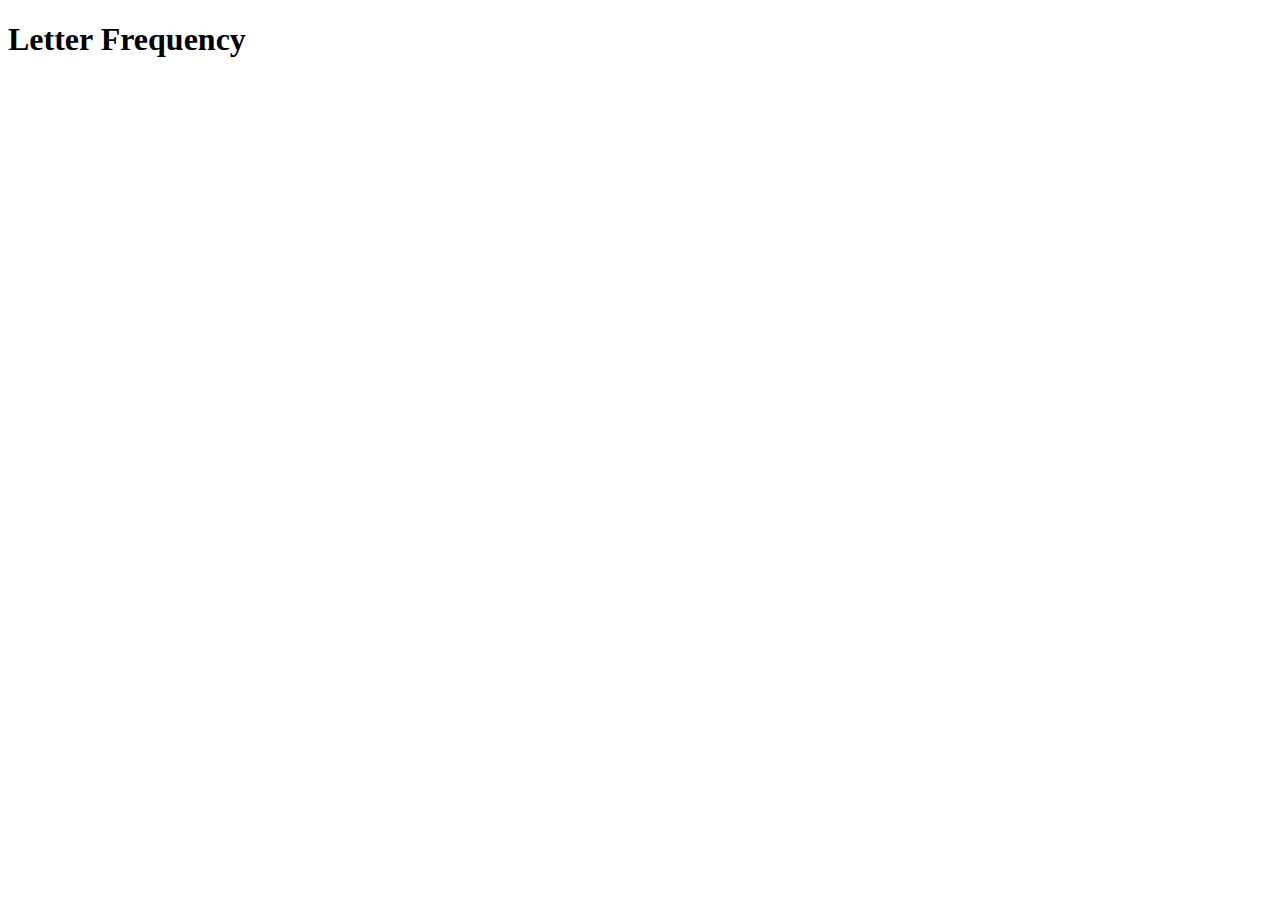
<file: P3/index.html>
<!DOCTYPE html>
<html>
<head>
	<meta charset="UTF-8">
	<title>D3 is awesome</title>
	<!-- Always include D3 first. -->
	<script src="http://d3js.org/d3.v4.min.js"></script>
	<!-- Include main.js, which is where all our code lives -->
	<script src="main.js"></script>
	<!-- Include any styles we want to add to our page -->
	<link rel="stylesheet" href="styles.css">
</head>
<body>
	<h1>Letter Frequency</h1>
	<!-- Our graph will be added inside this divider element -->
	<div id="graph"></div>
</body>
</html>
</file>
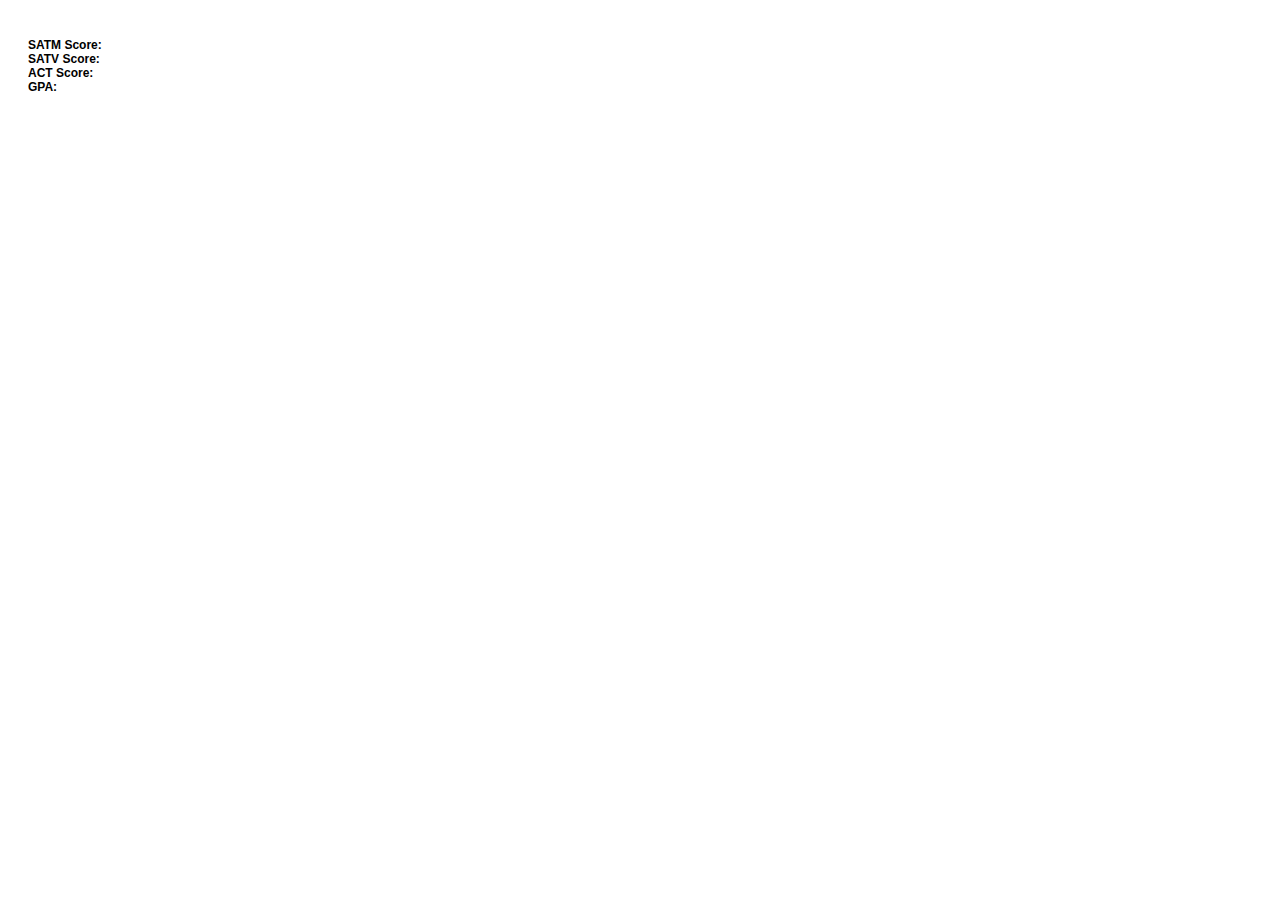
<file: P4/index.html>
<!DOCTYPE html>
<html>
	<head>
		<meta charset="UTF-8"/> 
		<link href="style.css" type="text/css" rel="stylesheet" />
		<script src="https://d3js.org/d3.v4.min.js"></script>
		<script type="text/javascript" src="main.js"></script>	 
   	</head>
   	<body>
	   	<div id="wrapper">
			<div id="chart1">
	    	</div>
		  	<div id="chart2">
	        </div>
		  	<div id="chart3">
		        <strong>SATM Score:</strong> <span id="satm"></span><br/>
		        <strong>SATV Score:</strong> <span id="satv"></span><br/>
		        <strong>ACT Score:</strong> <span id="act"></span><br/>
		        <strong>GPA:</strong> <span id="gpa"></span><br/> 
	        </div>
	   	</div>
	</body>
</html>
</file>
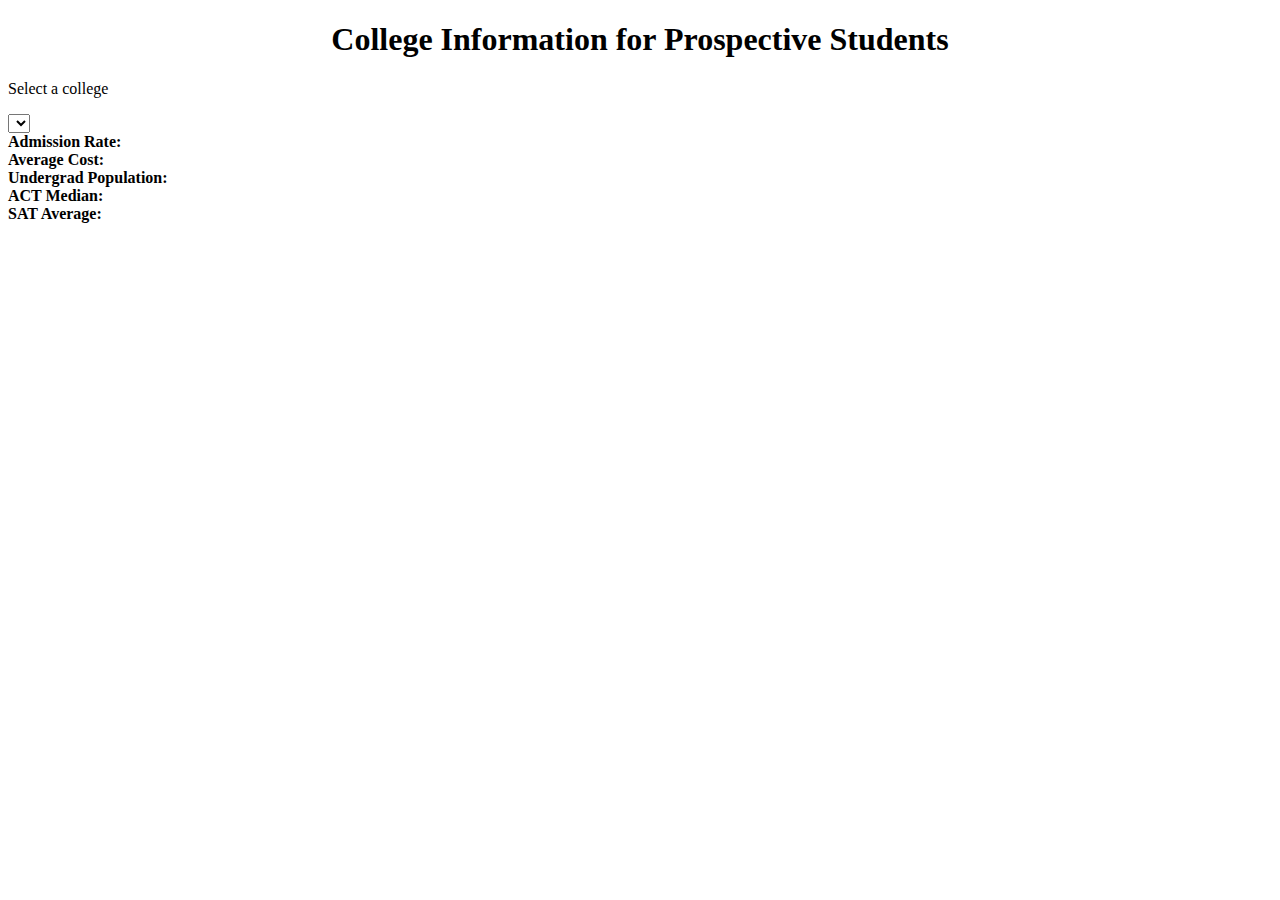
<file: P5/index.html>
<!DOCTYPE html>
<html lang="en">
  <head>
    <meta charset="utf-8">
    <!-- PLEASE MAKE CSS FILE -->
    <link href="./css/style.css" type="text/css" rel="stylesheet" />
		<script src="https://d3js.org/d3.v4.min.js"></script>
		<script type="text/javascript" src="./js/main.js"></script>
    <title>P5</title>
  </head>
  <body>
  <h1 align="center">College Information for Prospective Students</h1>
    <div id="wrapper">

      <div id="collegeSelector">
        <p>Select a college</p>
        <select id="collegeSelect" onchange="generateGraphs()">
        </select>
      </div>

      <div id="dotGraph"></div>
      <div id="pieChart"></div>
      <div id="barChart"></div>
      <div id="detailChart">
        <strong>Admission Rate:</strong> <span id="admRate"></span><br/>
        <strong>Average Cost:</strong> <span id="avgCost"></span><br/>
        <strong>Undergrad Population:</strong> <span id="undergradPop"></span><br/>
        <strong>ACT Median:</strong> <span id="act"></span><br/>
        <strong>SAT Average:</strong> <span id="sat"></span><br/>
      </div>
    </div>

  </body>
</html>
</file>
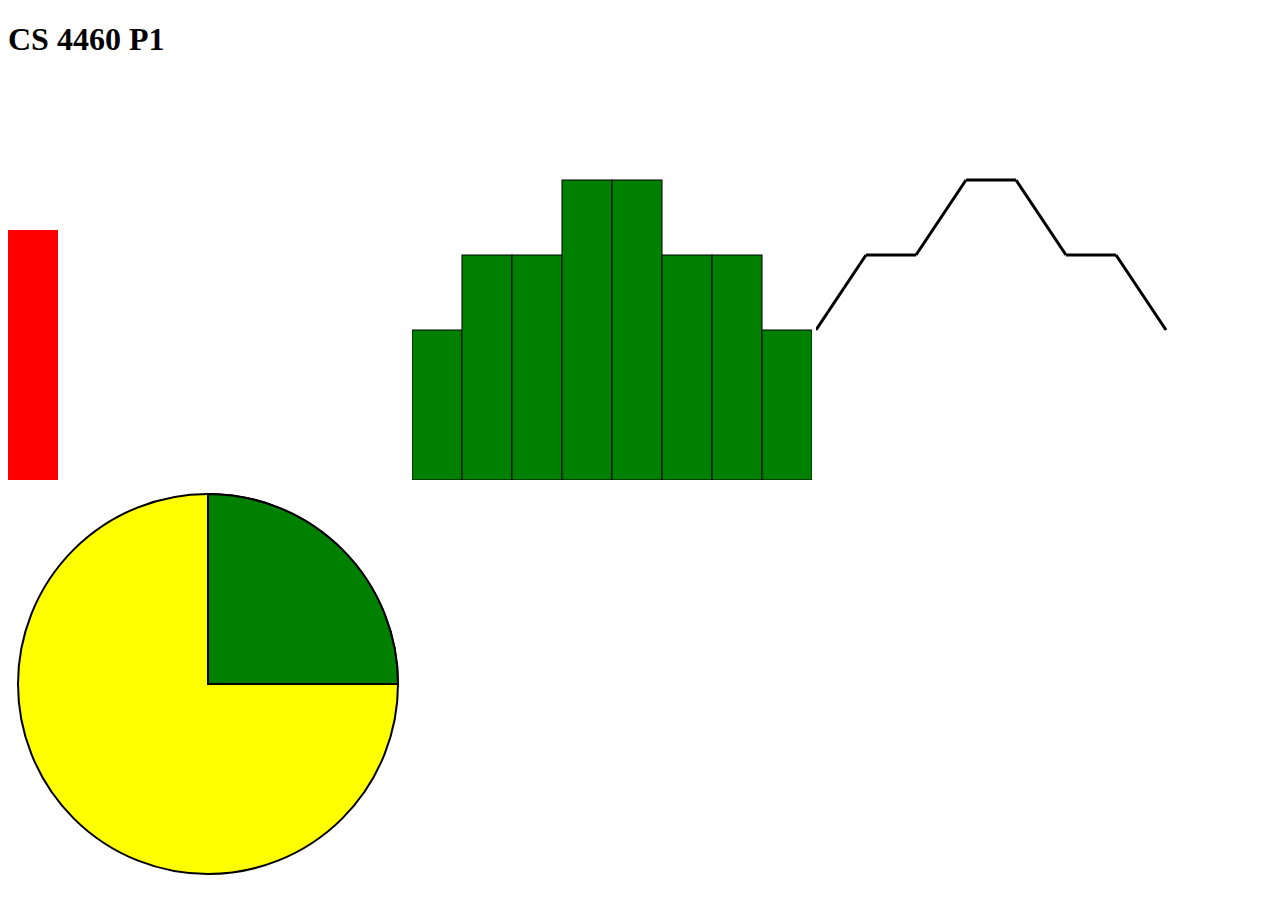
<file: P1/visualizations.html>
<!DOCTYPE html>
<html>
<head>
  <title>CS 4460 P1</title>
</head>
<body>
  <h1>CS 4460 P1</h1>
  <svg width="400" height="400">
    <rect x="0" y="150" width="50" height="250" style="fill:red"/>
  </svg>
  <svg width="400" height="400">
    <rect x="0" y="250" width="50" height="150" stroke="black" style="fill:green"/>
    <rect x="50" y="175" width="50" height="225" stroke="black" style="fill:green"/>
    <rect x="100" y="175" width="50" height="225" stroke="black" style="fill:green"/>
    <rect x="150" y="100" width="50" height="300" stroke="black" style="fill:green"/>
    <rect x="200" y="100" width="50" height="300" stroke="black" style="fill:green"/>
    <rect x="250" y="175" width="50" height="225" stroke="black" style="fill:green"/>
    <rect x="300" y="175" width="50" height="225" stroke="black" style="fill:green"/>
    <rect x="350" y="250" width="50" height="150" stroke="black" style="fill:green"/>
  </svg>
  <svg width="400" height="400">
    <line x1="0" y1="250" x2="50" y2="175" style="stroke:black;stroke-width:3" />
    <line x1="50" y1="175" x2="100" y2="175" style="stroke:black;stroke-width:3" />
    <line x1="100" y1="175" x2="150" y2="100" style="stroke:black;stroke-width:3" />
    <line x1="150" y1="100" x2="200" y2="100" style="stroke:black;stroke-width:3" />
    <line x1="200" y1="100" x2="250" y2="175" style="stroke:black;stroke-width:3" />
    <line x1="250" y1="175" x2="300" y2="175" style="stroke:black;stroke-width:3" />
    <line x1="300" y1="175" x2="350" y2="250" style="stroke:black;stroke-width:3" />
  </svg>
  <svg width="400" height="400">
    <circle cx="200" cy="200" r="190" fill=yellow stroke=black stroke-width=2 />
    <path d="M 200,200 L200,10 A190,190 0 0 1 390,200 Z" fill=green stroke=black stroke-width=2 fill-opacity=1 />
  </svg>

</body>
</html>
</file>
<file: P3/styles.css>
.bar {
  fill: steelblue;
}
.bar:hover {
  fill: brown;
}
.axis {
  font: 10px sans-serif;
}
.axis path,
.axis line {
  fill: none;
  stroke: #000;
  shape-rendering: crispEdges;
}
.x.axis path {
  display: none;
}
</file>
<file: P4/style.css>
body {
  font: 12px sans-serif;
}
.tick > line {
	fill: none;
	stroke: black;
}
.tick > text {
	fill: black;
}
.selected {
	stroke: red;
	fill:red;
}
.selected2 {
	stroke: orange;
	fill:orange;
}
.brushSelect {
  stroke: black;
  fill: black;
}
.clickSelect {
  stroke: red;
  fill: red;
}
path.domain {
	fill: none;
	stroke-width: 2px;
	stroke: black;
}
#wrapper {
	clear:both;
}
#chart1 {
    float:left;
}
#chart2{
	float:left;
}
#chart3 {
	float:left;
	margin-top: 30px;
	margin-left: 20px;
}
.brush .extent {
	fill-opacity: .1;
	stroke: #fff;
	shape-rendering: crispEdges;
}
</file>
<file: P5/css/style.css>
.pie {
    margin: 20px;
}

svg {
    float: left;
}

.legend {
    float: left;
    font-family: "Verdana";
    font-size: .7em;
}
.selected {
    stroke: red;
    fill:red;
}

.hidden {
    stroke: white;
    fill: white;
}
.pie text {
    font-family: "Verdana";
    fill: #000;
}

.pie .name-text{
    font-size: .8em;
}

.pie .value-text{
    font-size: 3em;
}

div.a {
    border: 2px black;
}
</file>
